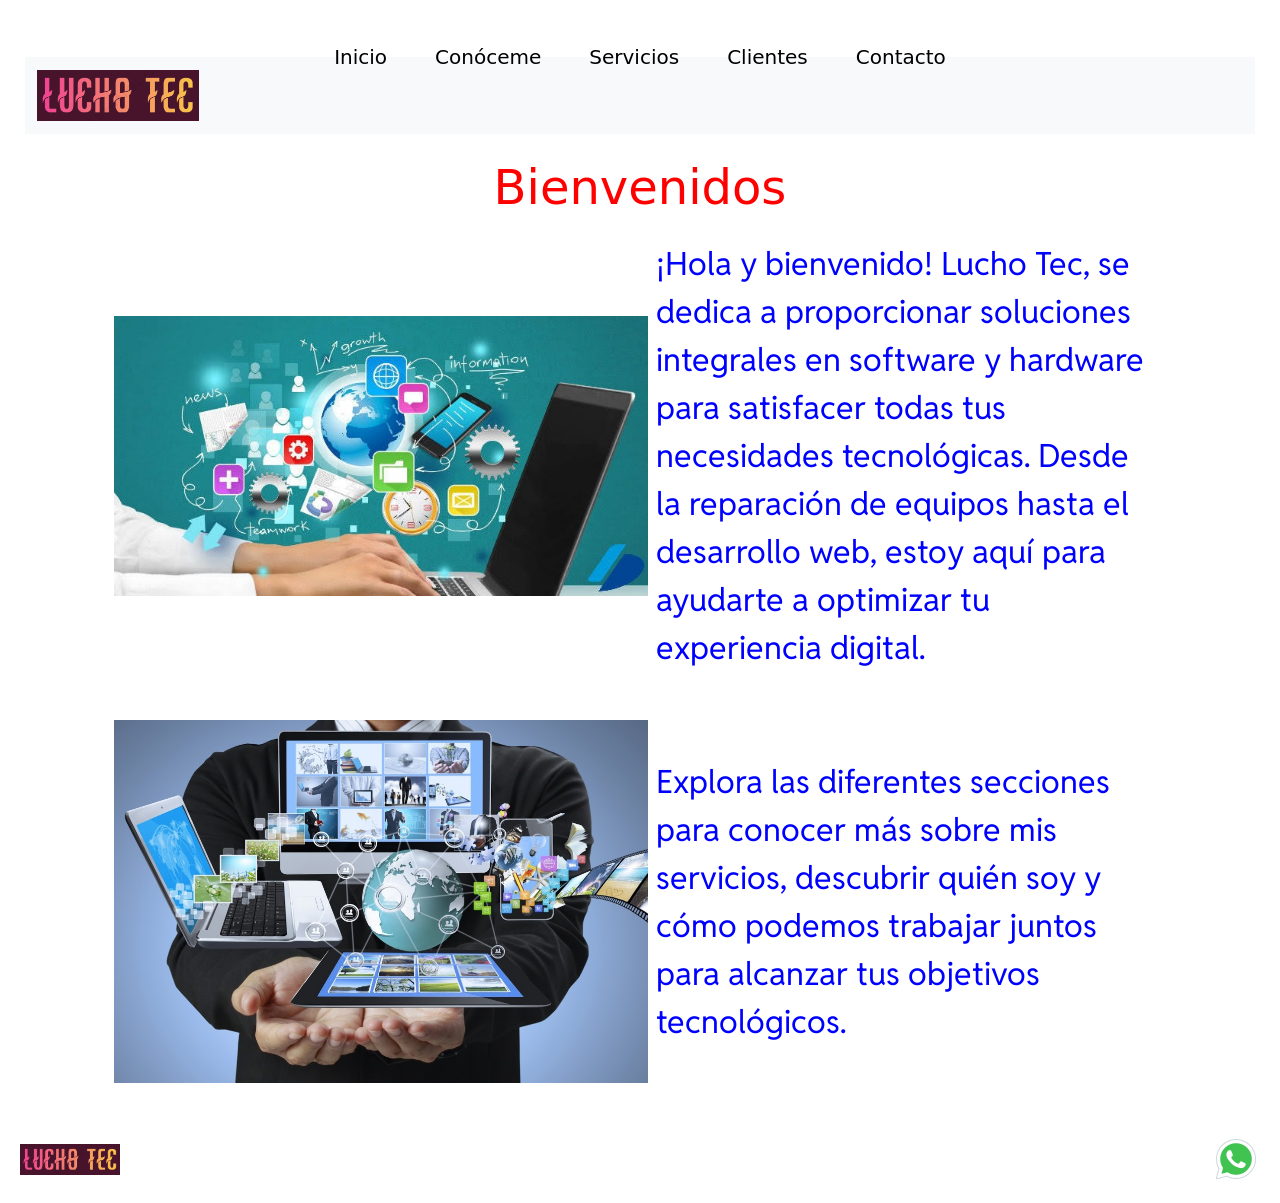
<file: index.html>
<!DOCTYPE html>
<html lang="en">

<head>
    <meta charset="UTF-8">
    <meta name="viewport" content="width=device-width, initial-scale=1.0">

    <link href="https://cdn.jsdelivr.net/npm/bootstrap@5.3.3/dist/css/bootstrap.min.css" rel="stylesheet"
        integrity="sha384-QWTKZyjpPEjISv5WaRU9OFeRpok6YctnYmDr5pNlyT2bRjXh0JMhjY6hW+ALEwIH" crossorigin="anonymous">

    <link rel="preconnect" href="https://fonts.googleapis.com">
    <link rel="preconnect" href="https://fonts.gstatic.com" crossorigin>
    <link href="https://fonts.googleapis.com/css2?family=Reddit+Sans:ital,wght@0,200..900;1,200..900&display=swap"
        rel="stylesheet">

    <link href="css/style.css" rel="stylesheet">

    <meta name="description" content="Lucho Tec te ofrece las mejores soluciones de software y hardware de Uruguay">

    <meta name="keywords"
        content="reparación de pc, soluciones de software, soluciones de hardware, software, hardware, reparación, tecnología">

    <meta name="author" content="Luis Laruina">

    <meta name="geo.placename" content="Montevideo, Uruguay">

    <title>Lucho Tec - Soluciones Tecnológicas</title>

</head>

<body>

    <header>

        <nav class="navbar navbar-expand-lg bg-body-tertiary">
            <div class="container-fluid">
                <a class="navbar-brand" href="#"> <img src="assets/Logo.PNG" class="d-block w-25"
                        alt="Imagen del sitio"> </a>
                <button class="navbar-toggler" type="button" data-bs-toggle="collapse"
                    data-bs-target="#navbarSupportedContent" aria-controls="navbarSupportedContent"
                    aria-expanded="false" aria-label="Toggle navigation">
                    <span class="navbar-toggler-icon"></span>
                </button>
                <div class="collapse navbar-collapse" id="navbarSupportedContent">
                    <ul
                        class="navbar-nav me-auto mb-2 mb-lg-0 fs-5 text-center position-absolute top-0 start-50  translate-middle">
                        <li class="nav-item">
                            <a class="nav-link active" aria-current="page" href="index.html">Inicio</a>
                        </li>
                        <li class="nav-item">
                            <a class="nav-link active" aria-current="page" href="html/conoceme.html"> Conóceme</a>
                        </li>
                        <li class="nav-item">
                            <a class="nav-link active" aria-current="page" href="html/servicios.html"> Servicios</a>
                        </li>
                        <li class="nav-item">
                            <a class="nav-link active" aria-current="page" href="html/clientes.html"> Clientes</a>
                        </li>
                        <li class="nav-item">
                            <a class="nav-link active" aria-current="page" href="html/contacto.html"> Contacto</a>
                        </li>

                    </ul>

                </div>
            </div>
        </nav>


    </header>


    <main>

        <section class="container">
            <h1> Bienvenidos</h1>

            <div class="contenido row align-items-center">

                <div class="col-md-6 order-md-1 order-1">
                    <img src="assets/bienvenidos1.jpg" alt="imagen de tecnología" class="img-fluid w-100">
                </div>

                <div class="col-md-6 order-md-2 order-2">
                    <p>¡Hola y bienvenido! Lucho Tec, se dedica a proporcionar soluciones integrales en software y
                        hardware para satisfacer todas tus necesidades tecnológicas. Desde la reparación de equipos
                        hasta el
                        desarrollo web, estoy aquí para ayudarte a optimizar tu experiencia digital. </p>
                </div>

            </div>


            <div class="contenido row align-items-center">

                <div class="col-md-6 order-md-1 order-1">
                    <img src="assets/bienvenidos2.jpg" alt="otra imagen de tecnología" class="img-fluid w-100">
                </div>

                <div class="col-md-6 order-md-2 order-2">
                    <p>Explora las diferentes secciones para conocer más sobre mis servicios, descubrir quién soy y cómo
                        podemos
                        trabajar juntos para alcanzar tus objetivos tecnológicos.</p>
                </div>

            </div>

        </section>

    </main>

    <footer>

        <div class="logo">
            <img src="assets/Logo.PNG" class="img-fluid" style="max-width: 100px; height: auto;" alt="Imagen del sitio">
        </div>

        <div class="wp">
            <img src="assets/ico-whatsapp.png" alt="Imagen de Whatsapp" class="img-fluid" style="max-width: 100px; height: auto;">
        </div>

    </footer>

    <script src="https://cdn.jsdelivr.net/npm/bootstrap@5.3.3/dist/js/bootstrap.bundle.min.js"
        integrity="sha384-YvpcrYf0tY3lHB60NNkmXc5s9fDVZLESaAA55NDzOxhy9GkcIdslK1eN7N6jIeHz"
        crossorigin="anonymous"></script>
</body>

</html>
</file>
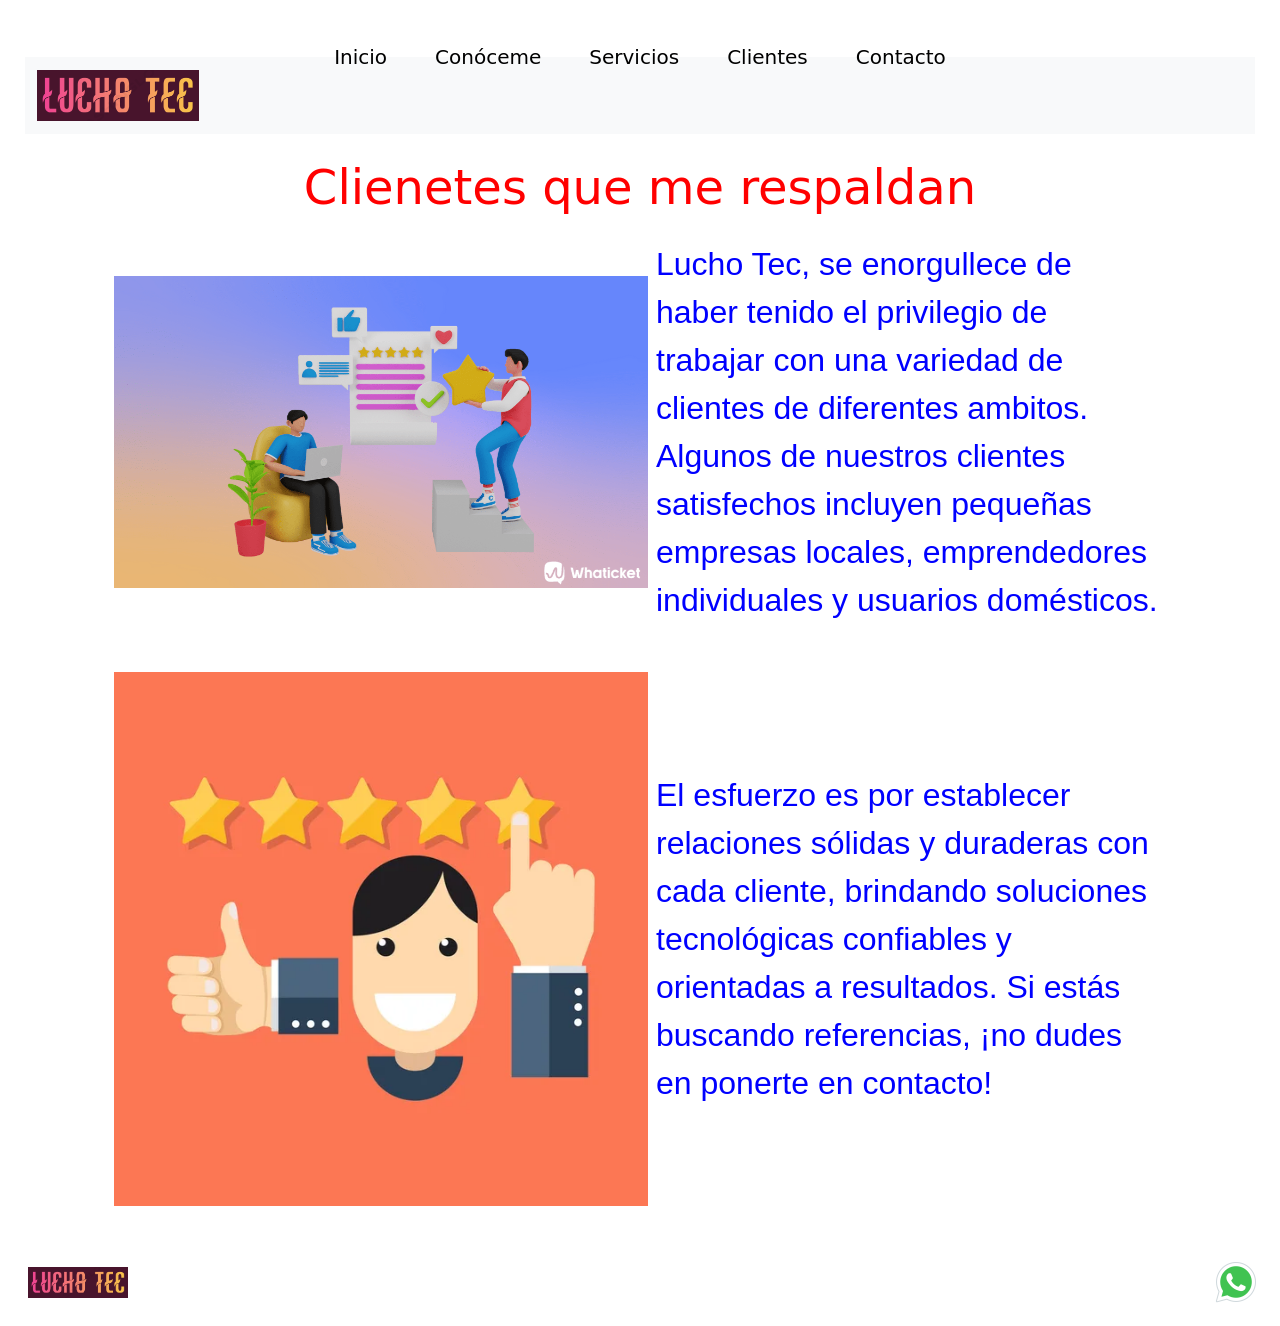
<file: html/clientes.html>
<!DOCTYPE html>
<html lang="en">

<head>
    <meta charset="UTF-8">
    <meta name="viewport" content="width=device-width, initial-scale=1.0">
    <link href="https://cdn.jsdelivr.net/npm/bootstrap@5.3.3/dist/css/bootstrap.min.css" rel="stylesheet"
        integrity="sha384-QWTKZyjpPEjISv5WaRU9OFeRpok6YctnYmDr5pNlyT2bRjXh0JMhjY6hW+ALEwIH" crossorigin="anonymous">
    <link href="../css/style.css" rel="stylesheet">
    <title>Lucho Tec - Clientes</title>
</head>

<body>

    <header>

        <nav class="navbar navbar-expand-lg bg-body-tertiary">
            <div class="container-fluid">
                <a class="navbar-brand" href="#"> <img src="../assets/Logo.PNG" class="d-block w-25"
                        alt="Imagen del sitio"> </a>
                <button class="navbar-toggler" type="button" data-bs-toggle="collapse"
                    data-bs-target="#navbarSupportedContent" aria-controls="navbarSupportedContent"
                    aria-expanded="false" aria-label="Toggle navigation">
                    <span class="navbar-toggler-icon"></span>
                </button>
                <div class="collapse navbar-collapse" id="navbarSupportedContent">
                    <ul
                        class="navbar-nav me-auto mb-2 mb-lg-0 fs-5 text-center position-absolute top-0 start-50 translate-middle">
                        <li class="nav-item">
                            <a class="nav-link active" aria-current="page" href="../index.html">Inicio</a>
                        </li>
                        <li class="nav-item">
                            <a class="nav-link active" aria-current="page" href="conoceme.html"> Conóceme</a>
                        </li>
                        <li class="nav-item">
                            <a class="nav-link active" aria-current="page" href="servicios.html"> Servicios</a>
                        </li>
                        <li class="nav-item">
                            <a class="nav-link active" aria-current="page" href="clientes.html"> Clientes</a>
                        </li>
                        <li class="nav-item">
                            <a class="nav-link active" aria-current="page" href="contacto.html"> Contacto</a>
                        </li>

                    </ul>

                </div>
            </div>
        </nav>



    </header>


    <main>

        <section class="container">
            <h1> Clienetes que me respaldan</h1>

            <div class="contenido row align-items-center">

                <div class="col-md-6 order-md-1 order-1">
                    <img src="../assets/clientes1.png" alt="foto de clientes" class="img-fluid w-100 ">
                </div>

                <div class="col-md-6 order-md-2 order-2">
                    <p> Lucho Tec, se enorgullece de haber tenido el privilegio de trabajar con una variedad de clientes
                        de
                        diferentes ambitos. Algunos de nuestros clientes satisfechos incluyen pequeñas empresas locales,
                        emprendedores individuales y usuarios domésticos. </p>
                </div>

            </div>

            <div class="contenido row align-items-center">

                <div class="col-md-6 order-md-1 order-1">
                    <img src="../assets/clientes2.jpg" alt="otra foto de clientes" class="img-fluid w-100">
                </div>

                <div class="col-md-6 order-md-2 order-2">
                    <p> El esfuerzo es por establecer relaciones sólidas y
                        duraderas con cada cliente, brindando soluciones tecnológicas confiables y orientadas a
                        resultados.
                        Si estás buscando referencias, ¡no dudes en ponerte en contacto!</p>
                </div>
            </div>


        </section>

    </main>

    <footer>

        <div class="logo text-left m-2">
            <img src="../assets/Logo.PNG" class="img-fluid" style="max-width: 100px; height: auto;" alt="Imagen del sitio">
        </div>

        <div class="wp text-right">
            <img src="../assets/ico-whatsapp.png" alt="Imagen de Whatsapp" class="img-fluid" style="max-width: 100px; height: auto;">
        </div>

    </footer>

    <script src="https://cdn.jsdelivr.net/npm/bootstrap@5.3.3/dist/js/bootstrap.bundle.min.js"
        integrity="sha384-YvpcrYf0tY3lHB60NNkmXc5s9fDVZLESaAA55NDzOxhy9GkcIdslK1eN7N6jIeHz"
        crossorigin="anonymous"></script>
</body>

</html>
</file>
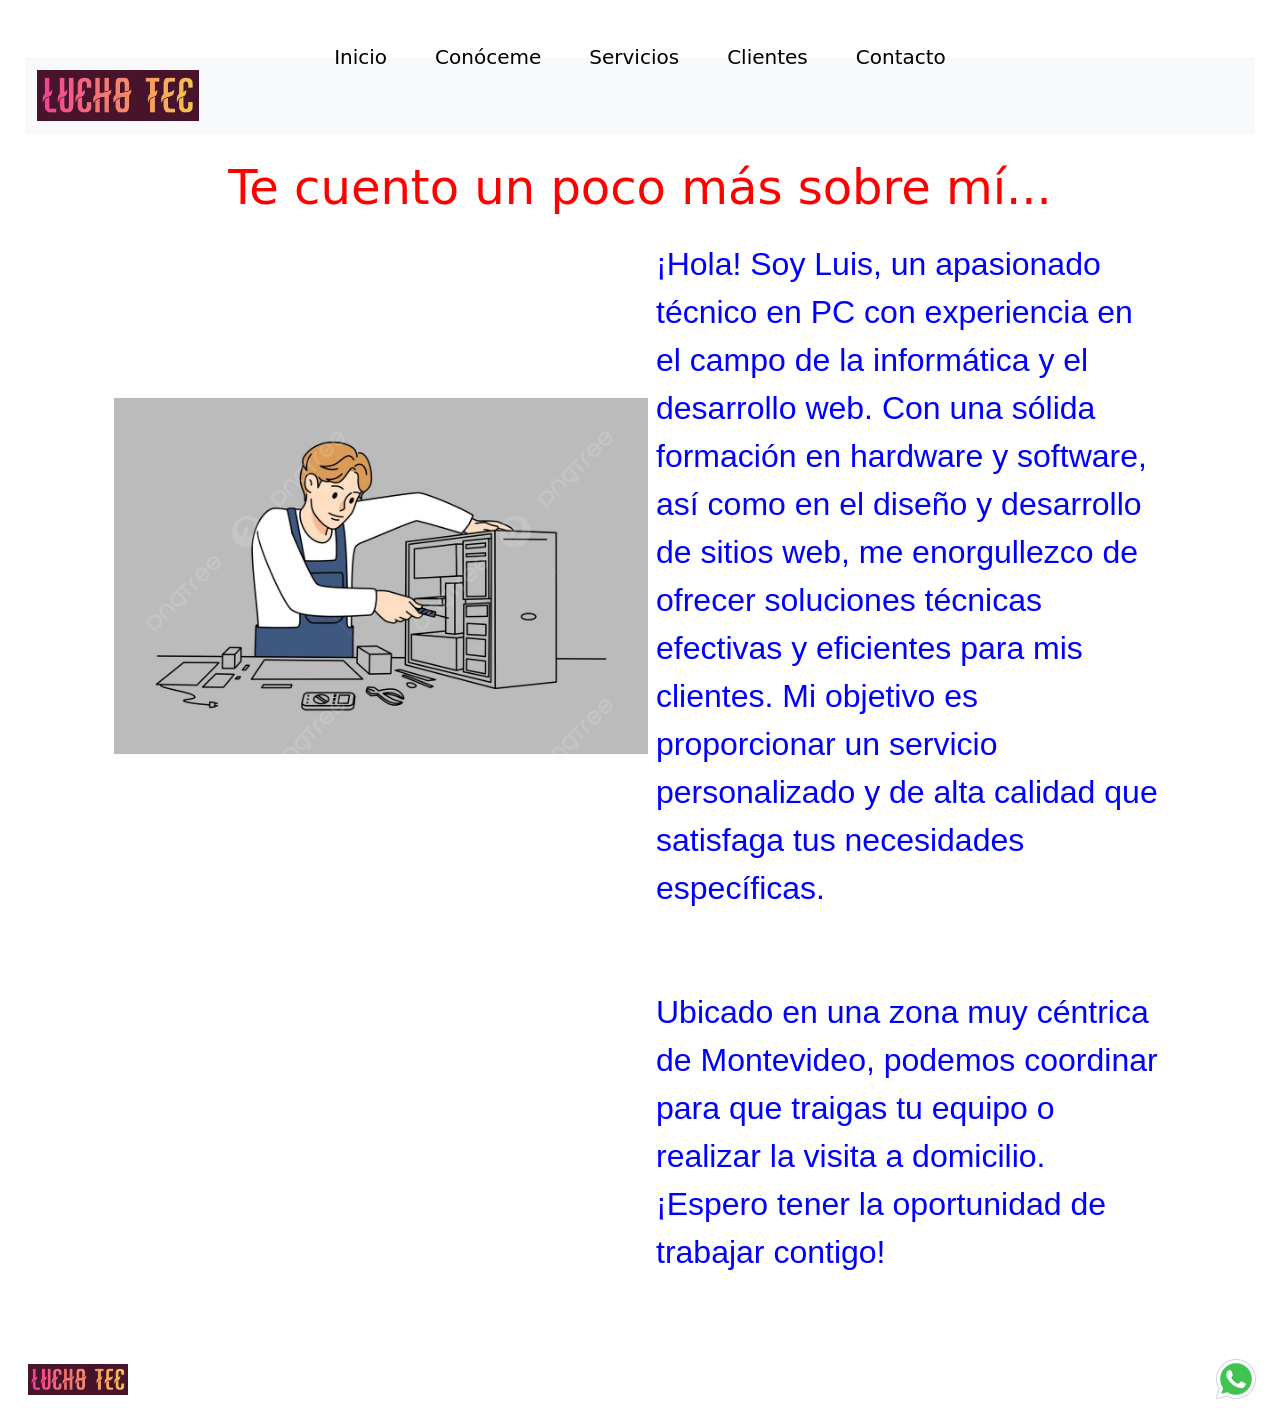
<file: html/conoceme.html>
<!DOCTYPE html>
<html lang="en">

<head>
    <meta charset="UTF-8">
    <meta name="viewport" content="width=device-width, initial-scale=1.0">
    <link href="https://cdn.jsdelivr.net/npm/bootstrap@5.3.3/dist/css/bootstrap.min.css" rel="stylesheet"
        integrity="sha384-QWTKZyjpPEjISv5WaRU9OFeRpok6YctnYmDr5pNlyT2bRjXh0JMhjY6hW+ALEwIH" crossorigin="anonymous">
    <link href="../css/style.css" rel="stylesheet">
    <title>Luecho Tec - Conóceme</title>
</head>

<body>

    <header>
        <nav class="navbar navbar-expand-lg bg-body-tertiary">
            <div class="container-fluid">
                <a class="navbar-brand" href="#"> <img src="../assets/Logo.PNG" class="d-block w-25"
                        alt="Imagen del sitio"> </a>
                <button class="navbar-toggler" type="button" data-bs-toggle="collapse"
                    data-bs-target="#navbarSupportedContent" aria-controls="navbarSupportedContent"
                    aria-expanded="false" aria-label="Toggle navigation">
                    <span class="navbar-toggler-icon"></span>
                </button>
                <div class="collapse navbar-collapse" id="navbarSupportedContent">
                    <ul
                        class="navbar-nav me-auto mb-2 mb-lg-0 fs-5 text-center position-absolute top-0 start-50 translate-middle">
                        <li class="nav-item">
                            <a class="nav-link active" aria-current="page" href="../index.html">Inicio</a>
                        </li>
                        <li class="nav-item">
                            <a class="nav-link active" aria-current="page" href="conoceme.html"> Conóceme</a>
                        </li>
                        <li class="nav-item">
                            <a class="nav-link active" aria-current="page" href="servicios.html"> Servicios</a>
                        </li>
                        <li class="nav-item">
                            <a class="nav-link active" aria-current="page" href="clientes.html"> Clientes</a>
                        </li>
                        <li class="nav-item">
                            <a class="nav-link active" aria-current="page" href="contacto.html"> Contacto</a>
                        </li>

                    </ul>

                </div>
            </div>
        </nav>
    </header>


    <main>

        <section class="container">
            <h1> Te cuento un poco más sobre mí...</h1>

            <div class="contenido row align-items-center">

                <div class="col-md-6 order-md-1 order-1">
                    <img src="../assets/conoceme1.png" alt="persona reparando una pc" class="img-fluid w-100">
                </div>

                <div class="col-md-6 order-md-2 order-2">
                    <p> ¡Hola! Soy Luis, un apasionado técnico en PC con experiencia en el campo de la informática y el
                        desarrollo web. Con una sólida formación en hardware y software, así como en el diseño y
                        desarrollo de sitios web, me enorgullezco de ofrecer soluciones técnicas efectivas y eficientes
                        para
                        mis
                        clientes. Mi objetivo es proporcionar un servicio personalizado y de alta calidad que satisfaga
                        tus
                        necesidades específicas. </p>
                </div>

            </div>


            <div class="contenido row align-items-center">

                <div class="col-md-6 order-md-3 order-1">
                    <iframe
                        src="https://www.google.com/maps/embed?pb=!1m18!1m12!1m3!1d3273.5255245006083!2d-56.135928600166764!3d-34.86814764028684!2m3!1f0!2f0!3f0!3m2!1i1024!2i768!4f13.1!3m3!1m2!1s0x959f80bfa4edba11%3A0xee1d9a8662e11829!2sAv.%208%20de%20Octubre%20y%2020%20De%20Febrero!5e0!3m2!1ses!2suy!4v1715639503611!5m2!1ses!2suy"
                        width="600" height="450" style="border:0;" loading="lazy"
                        referrerpolicy="no-referrer-when-downgrade" class="img-fluid w-100 "></iframe>
                </div>

                <div class="col-md-6 order-md-4 order-2">
                    <p> Ubicado en una zona muy céntrica de Montevideo, podemos
                        coordinar para que traigas tu equipo o
                        realizar la visita a domicilio.
                        ¡Espero tener la oportunidad de trabajar contigo!
                    </p>
                </div>

            </div>

        </section>

    </main>

    <footer>

        <div class="logo text-left m-2">
            <img src="../assets/Logo.PNG" class="img-fluid" style="max-width: 100px; height: auto;" alt="Imagen del sitio">
        </div>

        <div class="wp text-right">
            <img src="../assets/ico-whatsapp.png" alt="Imagen de Whatsapp" class="img-fluid" style="max-width: 100px; height: auto;">
        </div>

    </footer>

    <script src="https://cdn.jsdelivr.net/npm/bootstrap@5.3.3/dist/js/bootstrap.bundle.min.js"
        integrity="sha384-YvpcrYf0tY3lHB60NNkmXc5s9fDVZLESaAA55NDzOxhy9GkcIdslK1eN7N6jIeHz"
        crossorigin="anonymous"></script>
</body>

</html>
</file>
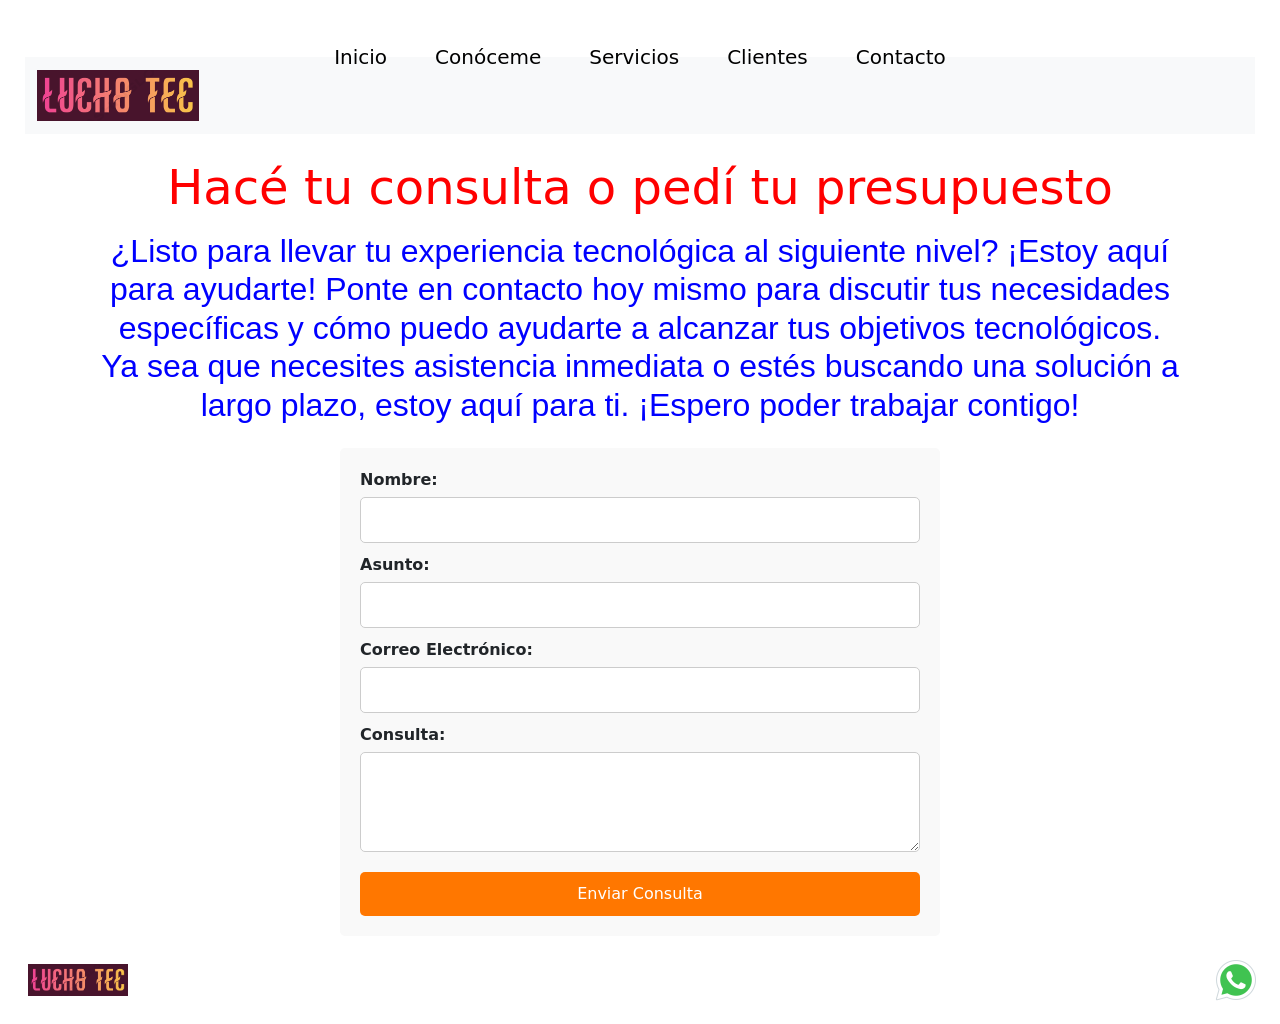
<file: html/contacto.html>
<!DOCTYPE html>
<html lang="en">

<head>
    <meta charset="UTF-8">
    <meta name="viewport" content="width=device-width, initial-scale=1.0">
    <link href="https://cdn.jsdelivr.net/npm/bootstrap@5.3.3/dist/css/bootstrap.min.css" rel="stylesheet" integrity="sha384-QWTKZyjpPEjISv5WaRU9OFeRpok6YctnYmDr5pNlyT2bRjXh0JMhjY6hW+ALEwIH" crossorigin="anonymous">
    <link href="../css/style.css" rel="stylesheet">
    <title>Lucho Tec - Contacto</title>
</head>

<body>

    <header>
        <nav class="navbar navbar-expand-lg bg-body-tertiary">
            <div class="container-fluid">
                <a class="navbar-brand" href="#"> <img src="../assets/Logo.PNG" class="d-block w-25" alt="Imagen del sitio"> </a>
                <button class="navbar-toggler" type="button" data-bs-toggle="collapse"
                    data-bs-target="#navbarSupportedContent" aria-controls="navbarSupportedContent"
                    aria-expanded="false" aria-label="Toggle navigation">
                    <span class="navbar-toggler-icon"></span>
                </button>
                <div class="collapse navbar-collapse" id="navbarSupportedContent">
                    <ul  class="navbar-nav me-auto mb-2 mb-lg-0 fs-5 text-center position-absolute top-0 start-50 translate-middle">
                        <li class="nav-item">
                            <a class="nav-link active" aria-current="page" href="../index.html">Inicio</a>
                        </li>
                        <li class="nav-item">
                            <a class="nav-link active" aria-current="page" href="conoceme.html"> Conóceme</a>
                        </li>
                        <li class="nav-item">
                            <a class="nav-link active" aria-current="page" href="servicios.html"> Servicios</a>
                        </li>
                        <li class="nav-item">
                            <a class="nav-link active" aria-current="page" href="clientes.html"> Clientes</a>
                        </li>
                        <li class="nav-item">
                            <a class="nav-link active" aria-current="page" href="contacto.html"> Contacto</a>
                        </li>
                       
                    </ul>
                   
                </div>
            </div>
        </nav>
    </header>


    <main>

        <section class="container">
            <h1> Hacé tu consulta o pedí tu presupuesto
     

        <div class="contenido">
            <p> ¿Listo para llevar tu experiencia tecnológica al siguiente nivel? ¡Estoy aquí para ayudarte! Ponte en contacto hoy mismo para discutir tus necesidades específicas y cómo puedo ayudarte a alcanzar tus objetivos tecnológicos. Ya sea que necesites asistencia inmediata o estés buscando una solución a largo plazo, estoy aquí para ti. ¡Espero poder trabajar contigo!</p>
        </div>

    </section>

        <div class="formulario">
            <div class="campo">
                <label>Nombre:</label>
                <input type="text" id="nombre" name="nombre" required>
            </div>
            <div class="campo">
                <label>Asunto:</label>
                <input type="text" id="asunto" name="asunto" required>
            </div>
            <div class="campo">
                <label>Correo Electrónico:</label>
                <input type="email" id="email" name="email" required>
            </div>
            <div class="campo">
                <label>Consulta:</label>
                <textarea id="consulta" name="consulta" required></textarea>
            </div>
            <button type="submit" class="boton">Enviar Consulta</button>
        </div>

    </main>

    <footer>

        <div class="logo text-left m-2">
            <img src="../assets/Logo.PNG" class="img-fluid" style="max-width: 100px; height: auto;" alt="Imagen del sitio">
        </div>

        <div class="wp text-right">
            <img src="../assets/ico-whatsapp.png" alt="Imagen de Whatsapp" class="img-fluid" style="max-width: 100px; height: auto;">
        </div>

    </footer>

    <script src="https://cdn.jsdelivr.net/npm/bootstrap@5.3.3/dist/js/bootstrap.bundle.min.js" integrity="sha384-YvpcrYf0tY3lHB60NNkmXc5s9fDVZLESaAA55NDzOxhy9GkcIdslK1eN7N6jIeHz" crossorigin="anonymous"></script>
</body>

</html>
</file>
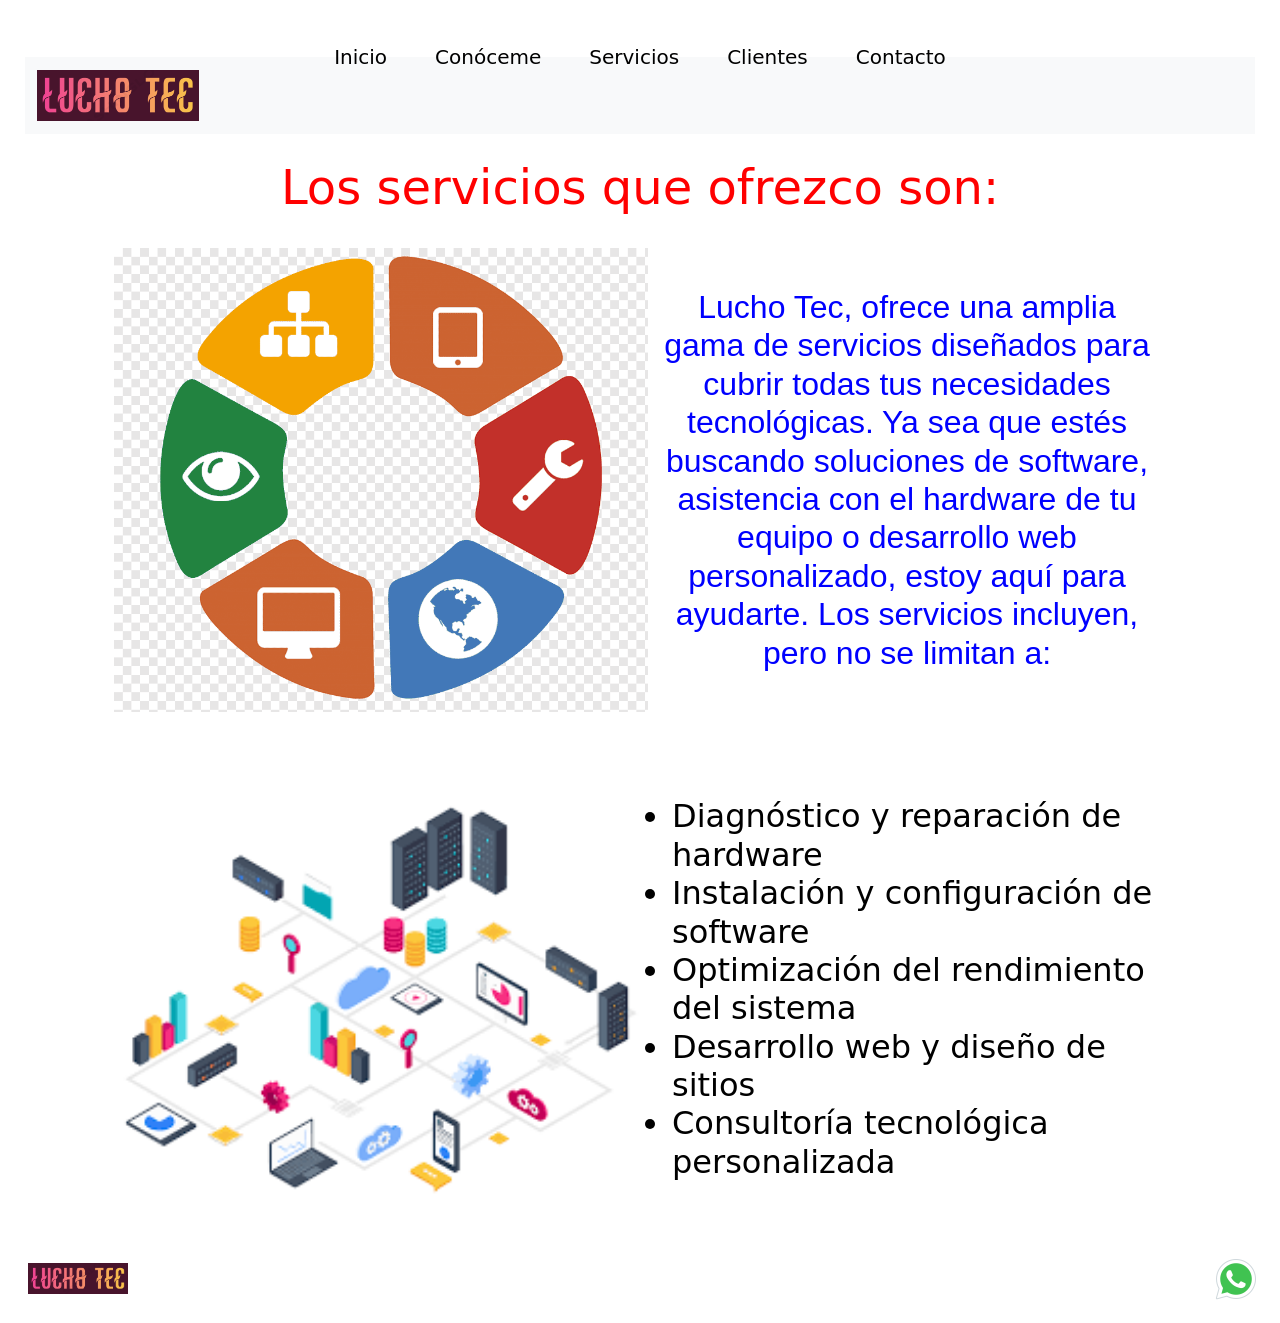
<file: html/servicios.html>
<!DOCTYPE html>
<html lang="en">

<head>
    <meta charset="UTF-8">
    <meta name="viewport" content="width=device-width, initial-scale=1.0">
    <link href="https://cdn.jsdelivr.net/npm/bootstrap@5.3.3/dist/css/bootstrap.min.css" rel="stylesheet"
        integrity="sha384-QWTKZyjpPEjISv5WaRU9OFeRpok6YctnYmDr5pNlyT2bRjXh0JMhjY6hW+ALEwIH" crossorigin="anonymous">
    <link href="../css/style.css" rel="stylesheet">
    <title>Lucho Tec - Servicios</title>
</head>

<body>

    <header>
        <nav class="navbar navbar-expand-lg bg-body-tertiary">
            <div class="container-fluid">
                <a class="navbar-brand" href="#"> <img src="../assets/Logo.PNG" class="d-block w-25"
                        alt="Imagen del sitio">
                </a>
                <button class="navbar-toggler" type="button" data-bs-toggle="collapse"
                    data-bs-target="#navbarSupportedContent" aria-controls="navbarSupportedContent"
                    aria-expanded="false" aria-label="Toggle navigation">
                    <span class="navbar-toggler-icon"></span>
                </button>
                <div class="collapse navbar-collapse" id="navbarSupportedContent">
                    <ul
                        class="navbar-nav me-auto mb-2 mb-lg-0 fs-5 text-center position-absolute top-0 start-50 translate-middle">
                        <li class="nav-item">
                            <a class="nav-link active" aria-current="page" href="../index.html">Inicio</a>
                        </li>
                        <li class="nav-item">
                            <a class="nav-link active" aria-current="page" href="conoceme.html"> Conóceme</a>
                        </li>
                        <li class="nav-item">
                            <a class="nav-link active" aria-current="page" href="servicios.html"> Servicios</a>
                        </li>
                        <li class="nav-item">
                            <a class="nav-link active" aria-current="page" href="clientes.html"> Clientes</a>
                        </li>
                        <li class="nav-item">
                            <a class="nav-link active" aria-current="page" href="contacto.html"> Contacto</a>
                        </li>

                    </ul>

                </div>
            </div>
        </nav>
    </header>


    <main>

        <section class="container">
            <h1> Los servicios que ofrezco son:

                <div class="contenido row align-items-center">

                    <div class="col-md-6 order-md-1 order-1">
                        <img src="../assets/servicios1.png" alt="foto de servicios informáticos"
                            class="img-fluid w-100">
                    </div>

                    <div class="col-md-6 order-md-2 order-2">
                        <p> Lucho Tec, ofrece una amplia gama de servicios diseñados para cubrir
                            todas tus necesidades
                            tecnológicas. Ya sea que estés buscando soluciones de software, asistencia con el hardware
                            de tu
                            equipo o desarrollo web personalizado, estoy aquí para ayudarte. Los servicios incluyen,
                            pero no
                            se
                            limitan a:</p>
                    </div>
                </div>

                <div class="contenido row align-items-center mt-4">

                    <div class="col-md-6 order-md-3 order-1">
                        <img src="../assets/servicios2.png" alt="otra foto de servicios informáticos"
                            class="img-fluid w-100 ">
                    </div>

                    <div class="col-md-6 order-md-4 order-2">
                        <ul>
                            <li> Diagnóstico y reparación de hardware </li>
                            <li> Instalación y configuración de software</li>
                            <li> Optimización del rendimiento del sistema</li>
                            <li> Desarrollo web y diseño de sitios</li>
                            <li> Consultoría tecnológica personalizada</li>
                        </ul>

                    </div>
                </div>

        </section>

    </main>

    
    <footer>

        <div class="logo text-left m-2">
            <img src="../assets/Logo.PNG" class="img-fluid" style="max-width: 100px; height: auto;" alt="Imagen del sitio">
        </div>

        <div class="wp text-right">
            <img src="../assets/ico-whatsapp.png" alt="Imagen de Whatsapp" class="img-fluid" style="max-width: 100px; height: auto;">
        </div>

    </footer>

    <script src="https://cdn.jsdelivr.net/npm/bootstrap@5.3.3/dist/js/bootstrap.bundle.min.js"
        integrity="sha384-YvpcrYf0tY3lHB60NNkmXc5s9fDVZLESaAA55NDzOxhy9GkcIdslK1eN7N6jIeHz"
        crossorigin="anonymous"></script>
</body>

</html>
</file>
<file: css/style.css>
body {
  display: flex;
  flex-direction: column;
  min-height: 100vh;
}

footer {
  display: flex;
  justify-content: space-between;
  align-items: center;
  padding: 20px;
  width: 100%;
  position: relative;
  bottom: 0;
  transition: 3s;
}
footer .logo {
  text-align: left;
}
footer .wp {
  text-align: right;
  transition: transform 3s;
}
footer .wp:hover {
  transform: rotate(360deg);
}

header {
  margin-top: 2rem;
  padding: 25px;
  justify-content: space-between;
  text-align: center;
}
header nav div img {
  text-align: center;
}
header nav div div ul li a {
  color: black;
  font-size: 1rem;
  text-align: left;
  margin: 1rem;
}

main section h1 {
  color: red;
  text-align: center;
  font-size: 3rem;
}
main section div p {
  color: blue;
  font-family: "Reddit Sans", sans-serif;
  font-size: 2rem;
  margin: 1rem;
}
main .container {
  flex: 1;
}
main .container .contenido {
  display: flex;
  align-items: center;
  width: 100%;
}
main .container .contenido ul {
  color: black;
  font-size: 2rem;
  text-align: left;
}
main .container .contenido img {
  margin-right: 20px;
  width: 40%;
  margin: 2rem;
}
main .container .contenido iframe {
  margin-right: 20px;
  width: 110rem;
  height: 25rem;
}

.formulario {
  display: grid;
  gap: 10px;
  max-width: 600px;
  margin: auto;
  padding: 20px;
  background-color: #f9f9f9;
  border-radius: 5px;
  grid-template-columns: 1fr;
}

.campo {
  display: flex;
  flex-direction: column;
}

.campo label {
  margin-bottom: 5px;
  font-weight: bold;
}

.campo input,
.campo textarea {
  padding: 10px;
  border: 1px solid #ccc;
  border-radius: 5px;
}

.campo textarea {
  resize: vertical;
  min-height: 100px;
}

.boton {
  margin-top: 10px;
  align-self: flex-end;
  padding: 10px 20px;
  background-color: #ff7700;
  color: #fff;
  border: none;
  border-radius: 5px;
  cursor: pointer;
}

.boton:hover {
  background-color: #0056b3;
}

@media screen and (max-width: 768) {
  header {
    padding: 12px;
    justify-content: space-between;
    text-align: center;
  }
  header nav {
    display: none;
  }
  header main section h1 {
    color: red;
    text-align: center;
    font-size: 2rem;
  }
  header main section div p {
    color: blue;
    font-family: "Reddit Sans", sans-serif;
    font-size: 1rem;
    margin: 1rem;
  }
  header main .container {
    flex: 1;
  }
  header main .container .contenido {
    display: flex;
    align-items: center;
    width: 100%;
  }
  header main .container .contenido ul {
    color: black;
    font-size: 1rem;
    text-align: left;
  }
  header main .container .contenido img {
    display: none;
    margin-right: 10px;
    width: 20%;
    margin: 1rem;
  }
  header main .container .contenido iframe {
    margin-right: 10px;
    width: 55rem;
    height: 12rem;
  }
  .order-md-1 {
    order: 2 !important;
  }
  .order-md-2 {
    order: 1 !important;
  }
  .order-md-3 {
    order: 2 !important;
  }
  .order-md-4 {
    order: 1 !important;
  }
}

/*# sourceMappingURL=style.css.map */
</file>
